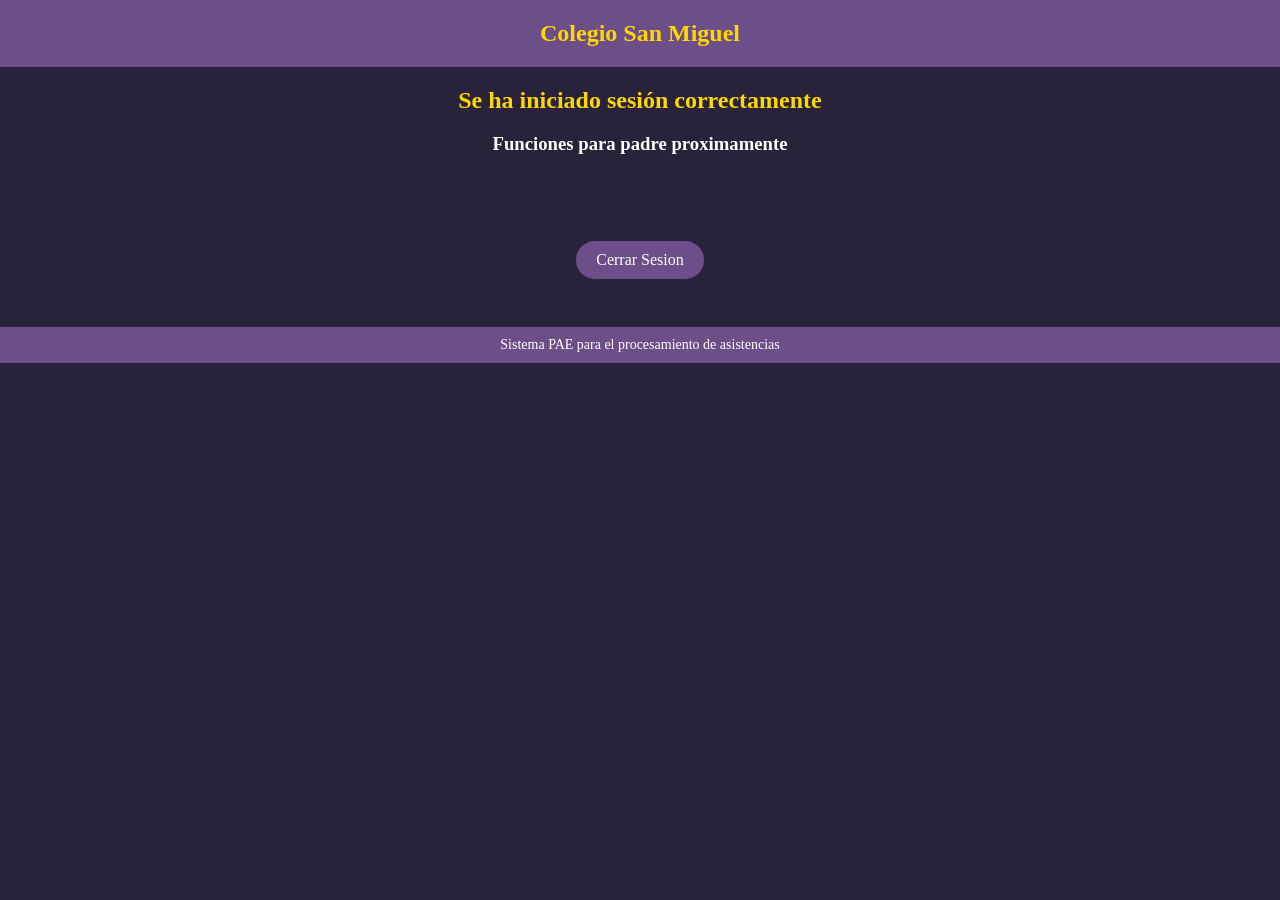
<file: appterminada/templates/index2.html>
<style>

body {
  font-family: "Times New Roman", Times, serif;
  background-color: #29223b;
  color: #ffffff;
  margin: 0;
  padding: 0;
}

header {
  background-color: #6c4f88;
  padding: 20px;
  text-align: center;
}

h2 {
  font-size: 24px;
  color: #ffd700;
  margin: 0;
}

section {
  padding: 20px;
  text-align: center;
}

footer {
  background-color: #6c4f88;
  padding: 10px;
  text-align: center;
}

p {
  font-size: 14px;
  margin: 0;
  color: #ffffff;
}
.myDiv {
  text-align: center;
  margin-top: 50px;
}

.myDiv a {
  display: inline-block;
  padding: 10px 20px;
  background-color: #6c4f88;
  color: #ffffff;
  border-radius: 20px;
  text-decoration: none;
  margin-bottom: 10px;
}

.myDiv a:hover {
  background-color: #f92aad;
}

.myDiv a:active {
  background-color: #ffd700;
  color: #000000;
}

</style>
<!DOCTYPE html>
<html>
<head>
 <meta charset="utf-8">
 <meta name="viewport" content="width=device-width">
 <title>Colegio San Miguel</title> 
</head>
<body>
<header>
 <h2>Colegio San Miguel</h2>
</header>
<section>
    <h2 style="text-align: center;">Se ha iniciado sesión correctamente</h2>
    <h3 style="text-align: center;">Funciones para padre proximamente</h3>
    <div class="myDiv">
      <br><br><a href="{{ url_for('iniciar_sesion') }}">Cerrar Sesion</a><br><br>
  </div>
</section>
<footer>
    <p>Sistema PAE para el procesamiento de asistencias</p>
</footer>
</body>
</html>
</file>
